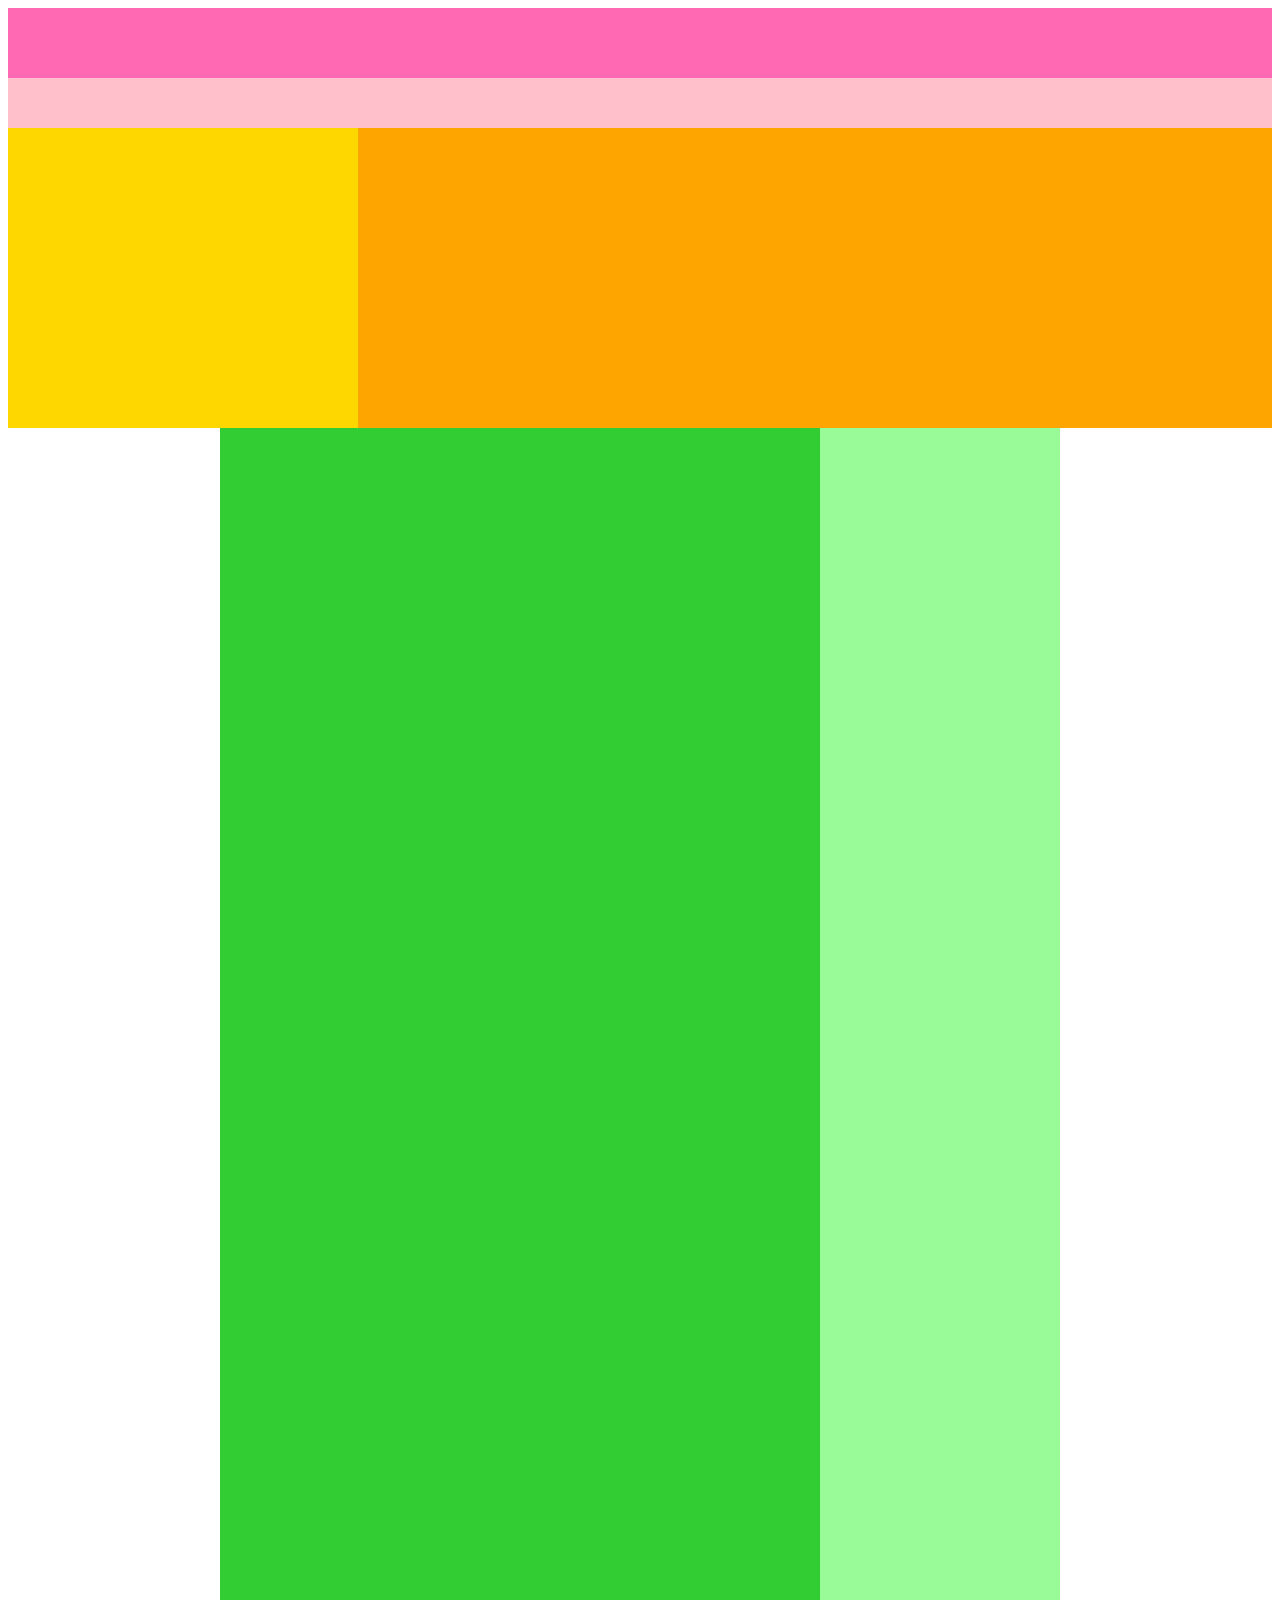
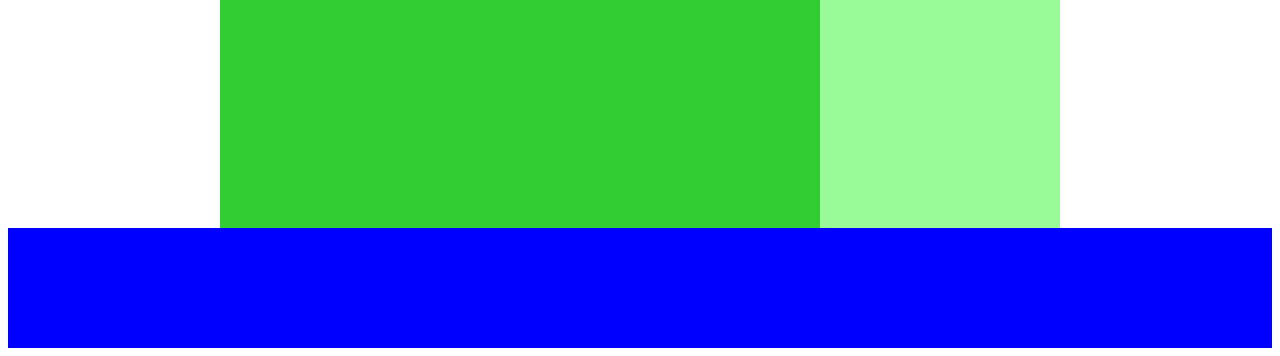
<file: caravan/index.html>
<!DOCTYPE html>
<html>
<head>
	<meta charset="UTF-8">
	<!-- CSSファイルの読み込み -->
	<link rel="stylesheet" href="style.css">
	<title>CARAVAN</title>
</head>
<body>
<!-- header用のdiv -->
  <div class="header">
    <div class="header-top"></div>
    <div class="header-botom"></div>
  </div>
<!-- main-visual用のdiv -->
  <div class="main-visual">
    <div class="main-visual-content"></div>
  </div>
<!-- main用のdiv -->
  <div class="main clearfix">
  	<div class="blog"></div>
  	<div class="sidebar"></div>
  </div>
<!-- footer用のdiv -->
  <div class="footer"></div>
</body>
</html>
</file>
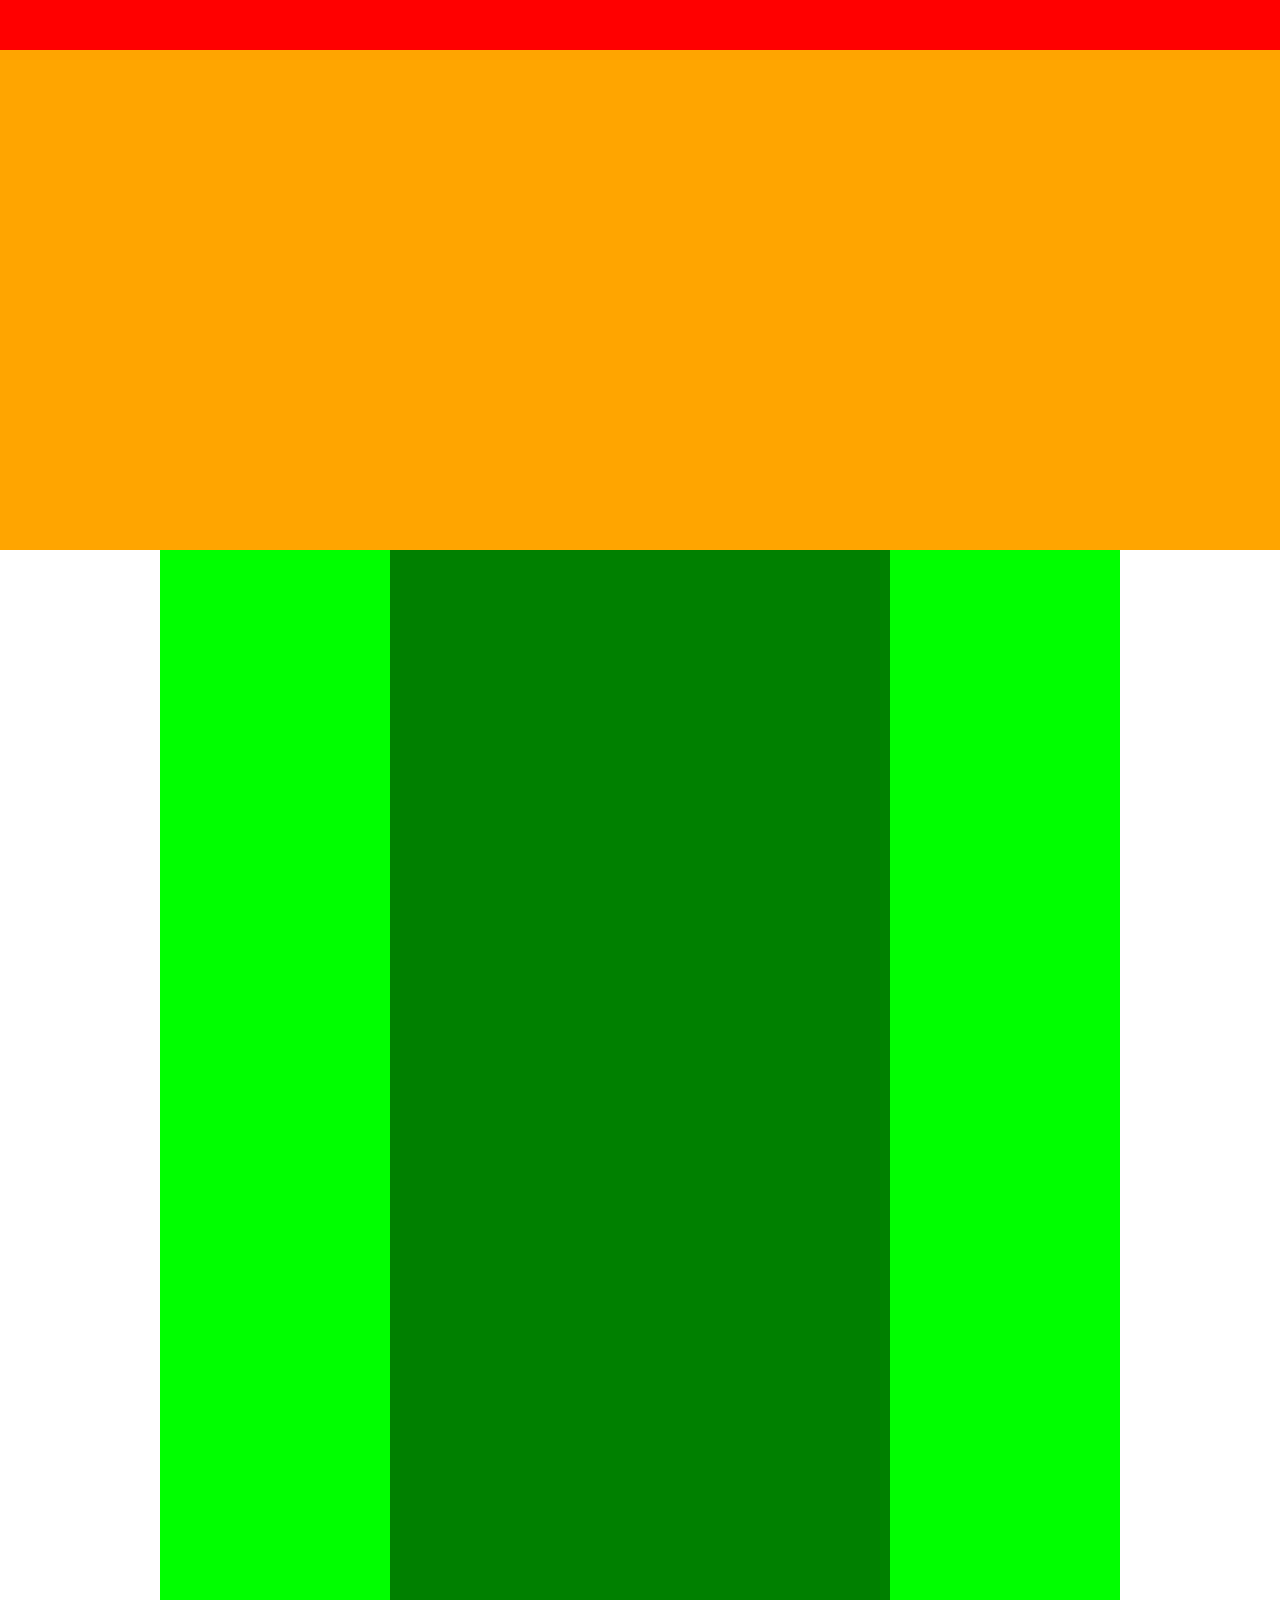
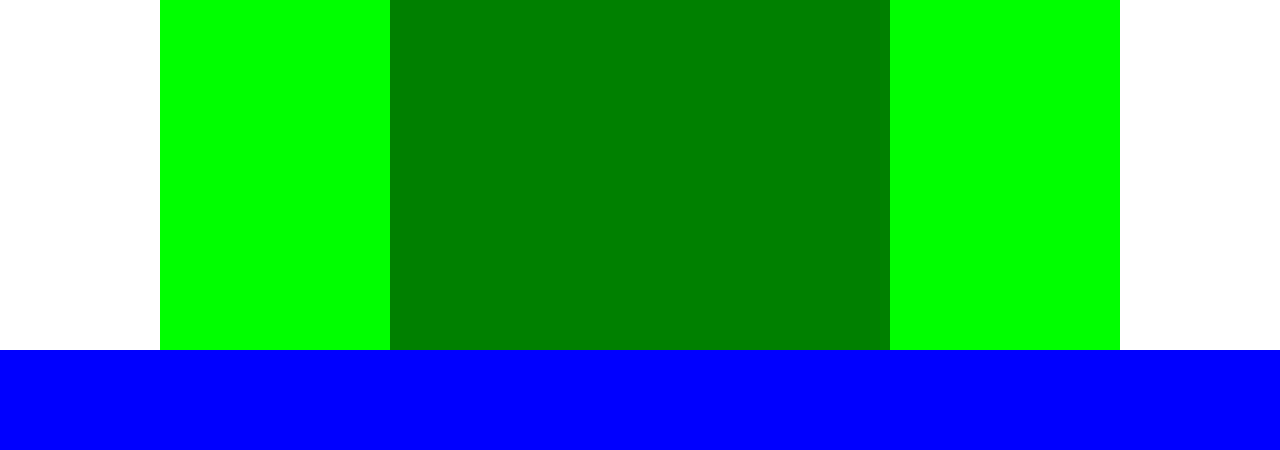
<file: exercise/index.html>
<!DOCTYPE html>
<html>
<head>
	<meta charset="UTF-8">
	<link rel="stylesheet" href="style.css">
	<title>exercise</title>
</head>
<body>
	<div class="top"></div>
	<div class="header"></div>
	<div class="main clearfix">
		<div class="sidebar-left"></div>
		<div class="blog"></div>
		<div class="sidebar-right"></div>
	</div>
	<div class="footer"></div>
</body>
</html>
</file>
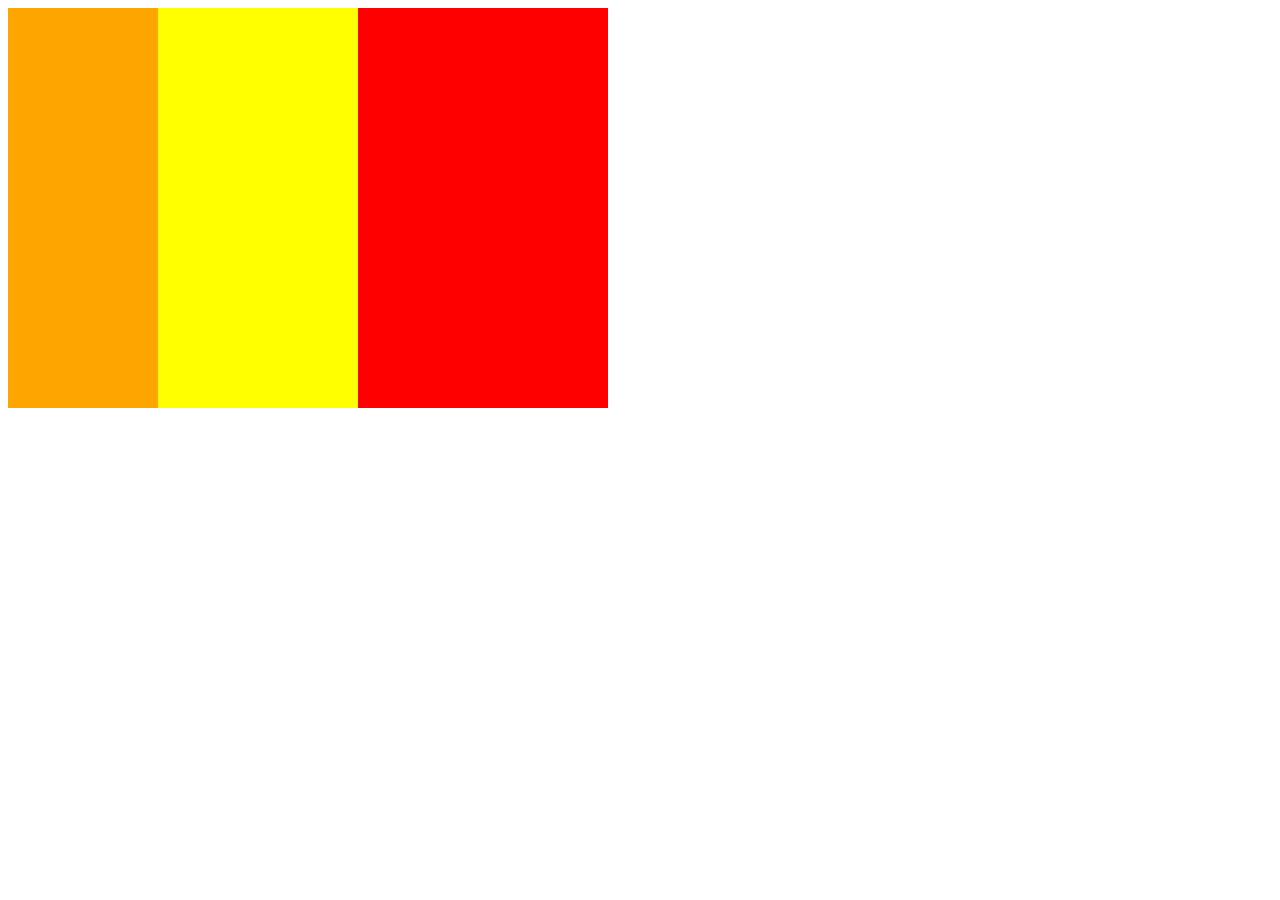
<file: practice/index.html>
<!DOCTYPE html>
<html>
<head>
	<meta charset="UTF-8">
	<link rel="stylesheet" href="style.css">
	<title>practice</title>
</head>
<body>
  <div class="boxes clearfix">
  	<div class="box1"></div>
  	<div class="box2"></div>
  </div>
</body>
</html>
</file>
<file: caravan/style.css>
/*ブラウザがそれぞれ持っているCSSをリセットするため*/
*{
	margine: 0;
	padding: 0;
	box-sizing: border-box;
}
/*clearfixを追加*/
.clearfix::after {
	content: "";
	display: block;
	clear: both;
}

.header{
	width: 100%; /*横幅いっぱい*/
	height: 120px; /*高さ120px*/
	background-color: red; /*背景赤色*/
}
.header-top{
	width: 100%; /*横幅*/
	height: 70px; /*高さ*/
	background-color: hotpink; /*背景色*/
}
.header-botom{
	width: 100%; /*横幅*/
	height: 50px; /*高さ*/
	background-color: pink; /*背景色*/
}

.main-visual{
	width: 100%; /*横幅いっぱい*/
	height: 300px; /*高さ300px*/
	background-color: orange; /*背景色オレンジ*/
}
.main-visual-content{
	width: 350px; /*横幅を指定*/
	height: 300px; /*親の高さに揃える*/
	background-color: gold; /*背景色*/
}

.main{
	width: 840px; /*横幅*/
	/*heightが書いてある行を消す*/
	background-color: green; /*背景色*/
	/*中央寄せ（余白がないとできない）*/
	margin: 0 auto;
}
.blog{
	width: 600px;
	height: 1400px;
	background-color: limegreen;
	float: left; /*要素を左揃えで並べる*/
}
.sidebar{
	width: 240px;
	height: 1400px;
	background-color: palegreen;
	float: left; /*要素を左揃えで並べる*/
}

.footer{
	width: 100%; /*横幅*/
	height: 120px; /*高さ*/
	background-color: blue; /*背景色*/
}
</file>
<file: exercise/style.css>
*{
	margin: 0;
	padding: 0;
	box-sizing: border-box;
}

.clearfix::after {
	content: "";
	display: block;
	clear: both;
}

.top {
	width: 100%;
	height: 50px;
	background-color: red;
}

.header {
	width: 100%;
	height: 500px;
	background-color: orange;
}

.main {
	margin: 0 auto;
	width: 960px;
	height: 1400px;
}

.sidebar-left {
	float: left;
	width: 230px;
	height: 1400px;
	background-color: lime;
}

.blog {
	float: left;
	width: 500px;
	height: 1400px;
	background-color: green;
}

.sidebar-right {
	float: right;
	width: 230px;
	height: 1400px;
	background-color: lime;
}

.footer {
	width: 100%;
	height: 100px;
	background-color: blue;
}
</file>
<file: practice/style.css>
*{
	margine: 0;
	padding: 0;
	box-sizing: border-box;
}

.clearfix::after {
	content: "";
	display: block;
	clear: both;
}


.boxes {
	width: 600px;
	background-color: yellow;
	float: 0 auto;
}

.box1 {
	width: 150px;
	height: 400px;
	background-color: orange;
	float: left;
}

.box2 {
	width: 250px;
	height: 400px;
	background-color: red;
	float: right;
}
</file>
